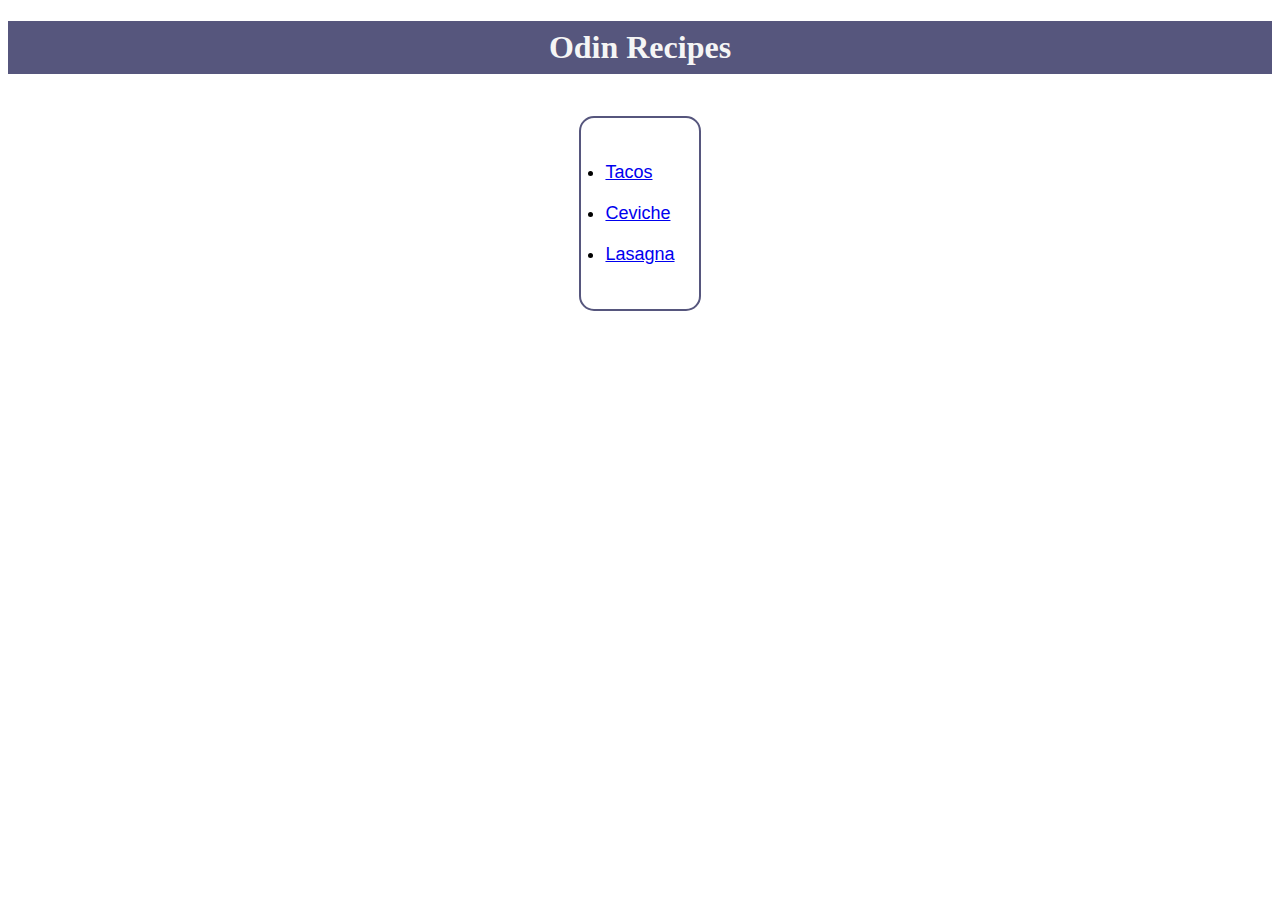
<file: index.html>
<!DOCTYPE html>
<html lang="en">
<head>
    <meta charset="UTF-8">
    <meta name="viewport" content="width=device-width, initial-scale=1.0">
    <title>Document</title>
    <link rel="stylesheet" href="odin-recipes/style.css"
</head>
<body>
    <h1 class="title">Odin Recipes</h1>
    <div class="container">
        <ul class="list">
            <li class="item"><a href="odin-recipes/recipes/tacos.html">Tacos</a></li>
            <li class="item"><a href="odin-recipes/recipes/ceviche.html">Ceviche</a></li>
            <li class="item"><a href="odin-recipes/recipes/lasagna.html">Lasagna</a></li>
        </ul>
    </div>
    
</body>
</html>
</file>
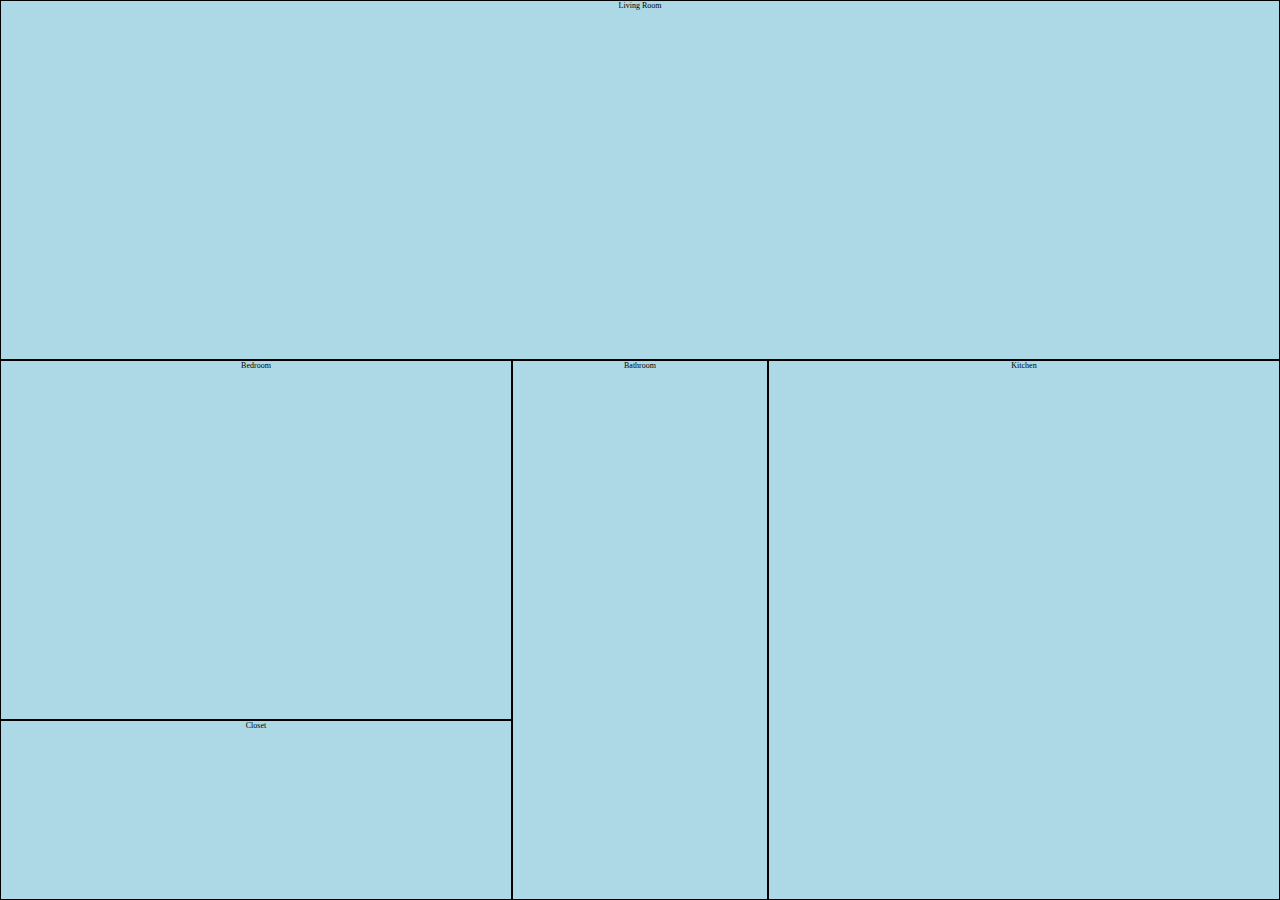
<file: css-grid/index.html>
<!DOCTYPE html>
<html lang="en">
<head>
    <meta charset="UTF-8">
    <meta name="viewport" content="width=device-width, initial-scale=1.0">
    <title>Document</title>
    <link rel="stylesheet" href="styles.css">
</head>
<body>
    <div class="container">
        <div class="room" id="living-room">Living Room</div>
        <div class="room" id="kitchen">Kitchen</div>
        <div class="room" id="bedroom">Bedroom</div>
        <div class="room" id="bathroom">Bathroom</div>
        <div class="room" id="closet">Closet</div>
    </div>
</body>
</html>
</file>
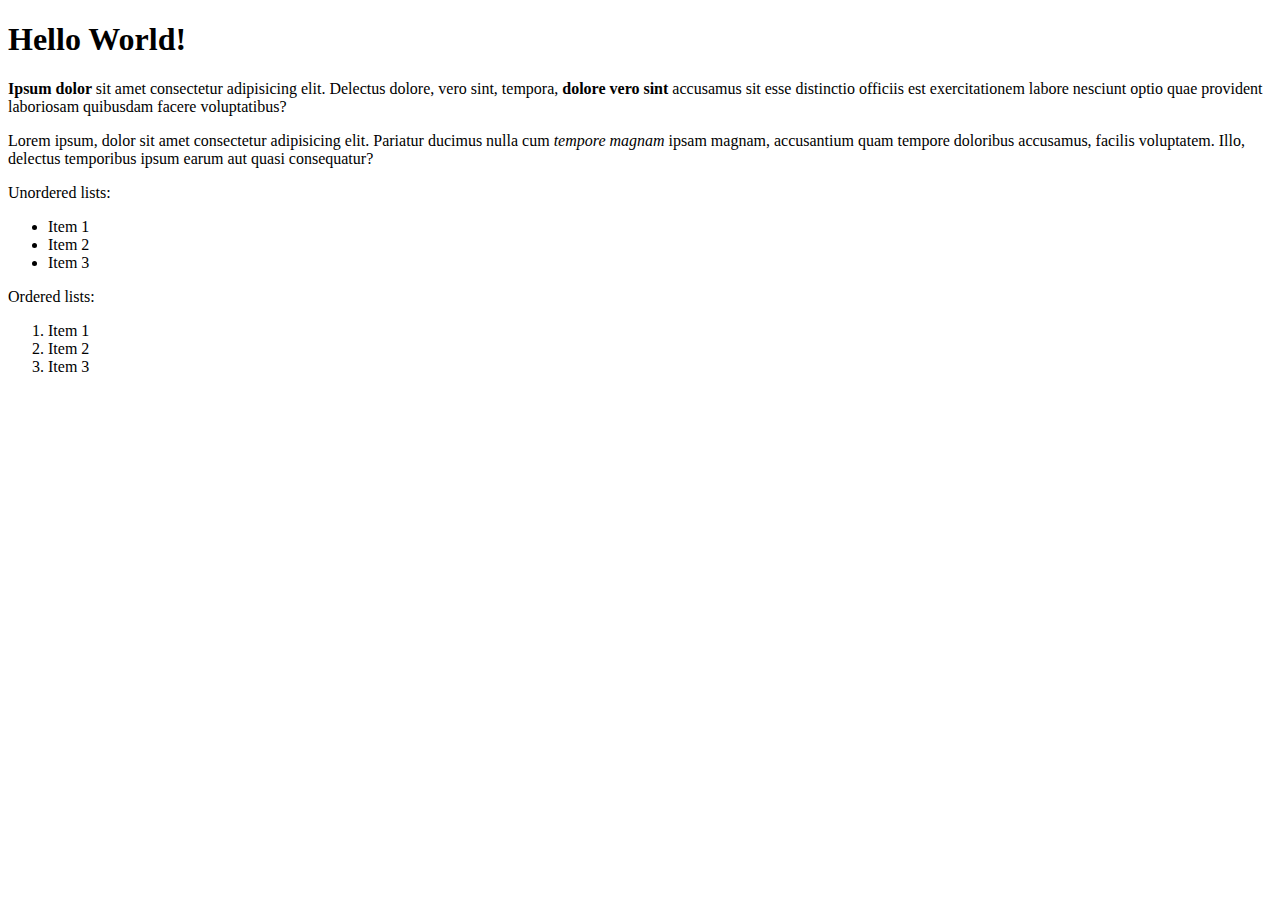
<file: html-boilerplate/index.html>
<!DOCTYPE html>
<html lang="en">
<head>
    <meta charset="UTF-8">
    <meta name="viewport" content="width=device-width, initial-scale=1.0">
    <title>My first boilerplate</title>
</head>
<body>
    <h1>Hello World!</h1>
    <p>
        <strong> Ipsum dolor </strong> sit amet consectetur adipisicing elit. Delectus dolore, vero sint, tempora, <strong>dolore vero sint</strong> accusamus sit esse distinctio officiis est exercitationem labore nesciunt optio quae provident laboriosam quibusdam facere voluptatibus?
    </p>
    <p>
        Lorem ipsum, dolor sit amet consectetur adipisicing elit. Pariatur ducimus nulla cum <em>tempore magnam </em> ipsam magnam, accusantium quam tempore doloribus accusamus, facilis voluptatem. Illo, delectus temporibus ipsum earum aut quasi consequatur?
    </p>

    <p>Unordered lists:</p>
    <ul>
        <li>Item 1</li>
        <li>Item 2</li>
        <li>Item 3</li>
    </ul>

    <p>Ordered lists:</p>
    <ol>
        <li>Item 1</li>
        <li>Item 2</li>
        <li>Item 3</li>
    </ol>


    
</body>
</html>
</file>
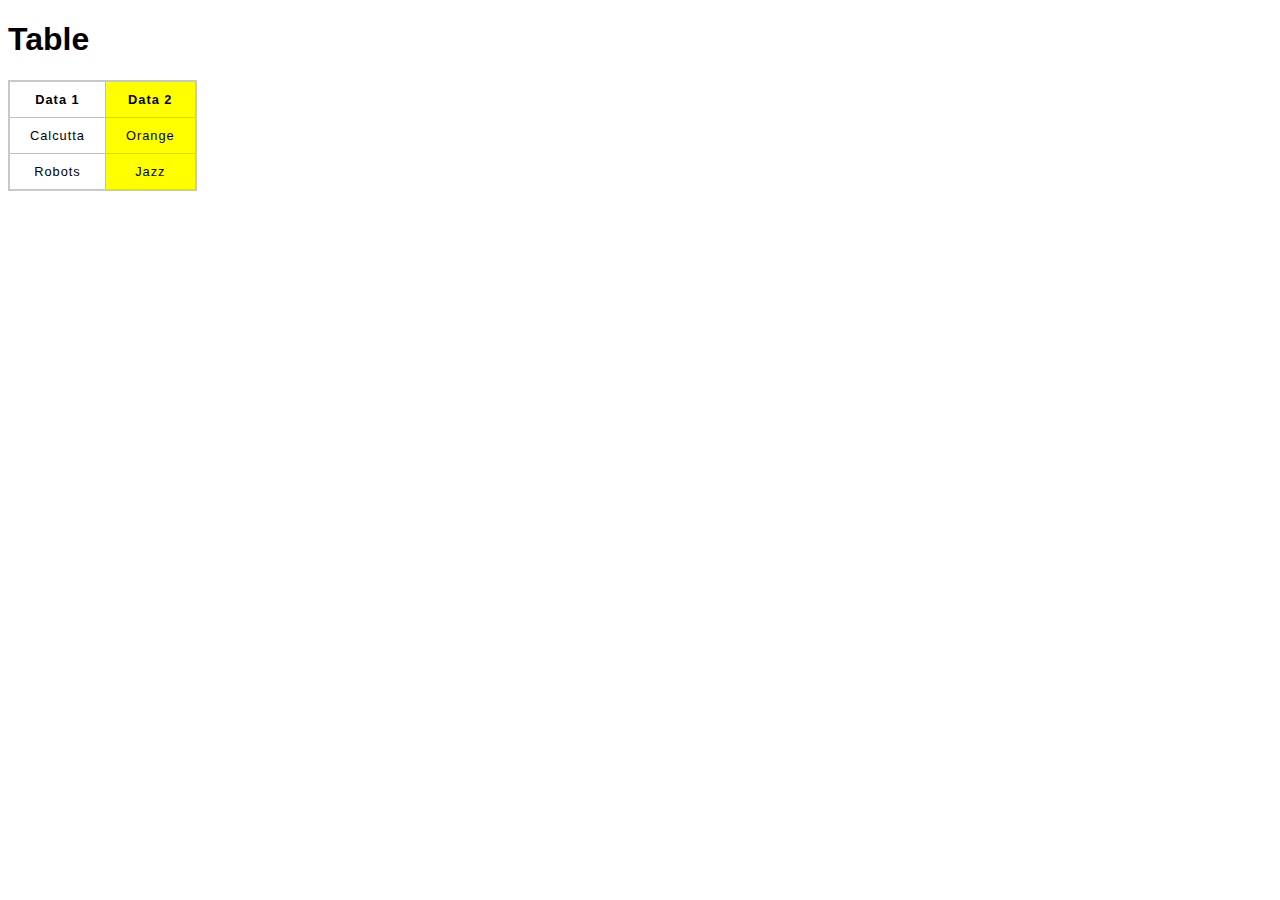
<file: html-tables/index.html>
<!DOCTYPE html>
<html lang="en-US">
  <head>
    <meta charset="utf-8">
    <meta name="viewport" content="width=device-width">
    <title>Dogs table</title>
    <link href="styles.css" rel="stylesheet" type="text/css">
  </head>
  <body>
    <h1>Table</h1>

    <table>
        <colgroup>
          <col />
          <col style="background-color: yellow" />
        </colgroup>
        <tr>
          <th>Data 1</th>
          <th>Data 2</th>
        </tr>
        <tr>
          <td>Calcutta</td>
          <td>Orange</td>
        </tr>
        <tr>
          <td>Robots</td>
          <td>Jazz</td>
        </tr>
    </table>
      


  </body>
</html>
</file>
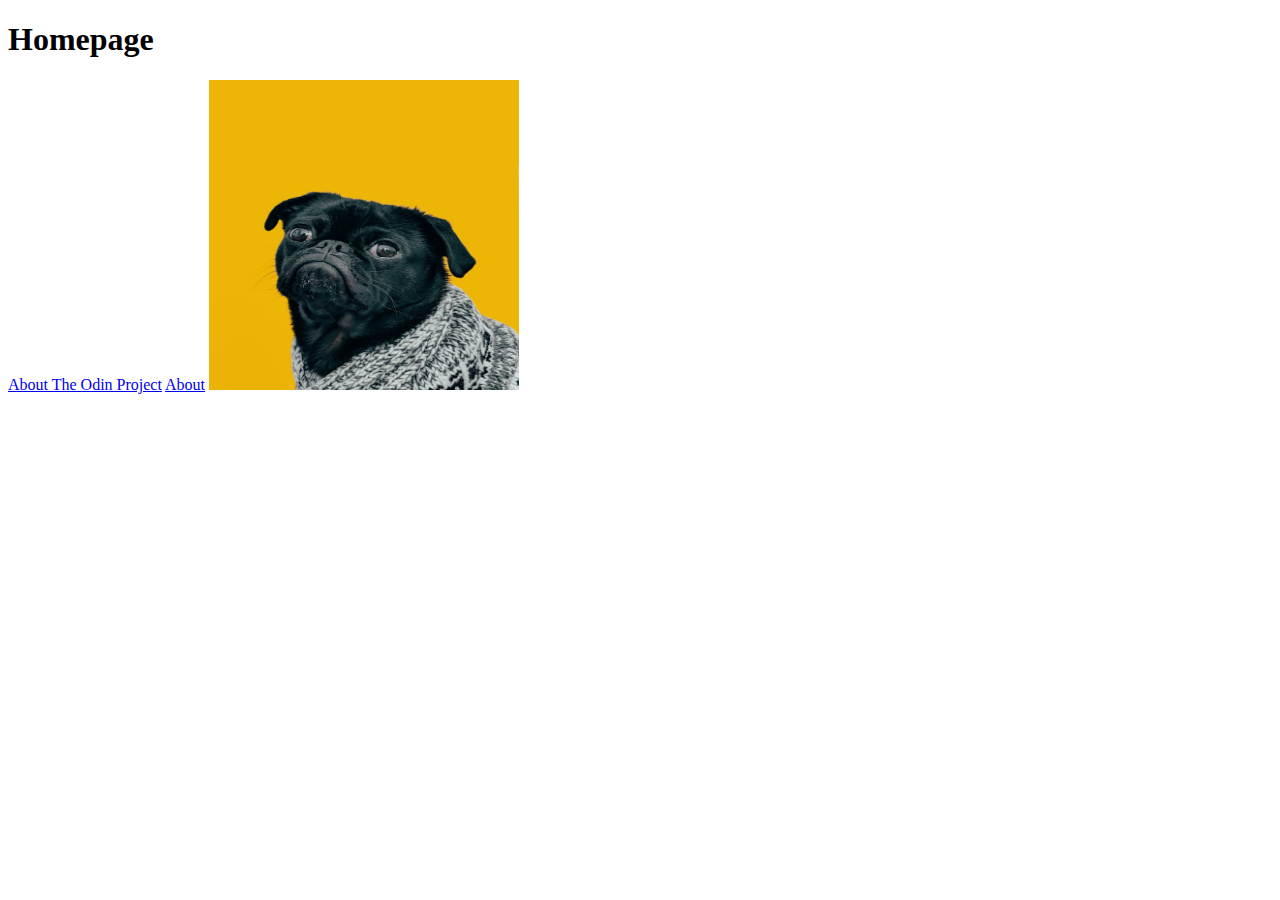
<file: odin-links-and-images/index.html>
<!DOCTYPE html>
<html lang="en">
<head>
    <meta charset="UTF-8">
    <meta name="viewport" content="width=device-width, initial-scale=1.0">
    <title>Document</title>
</head>
<body>
    <h1>Homepage</h1>
    <a href="https://www.theodinproject.com/about" target="_blank" rel="noopener noreferrer">About The Odin Project</a>

    <a href="pages/about.html">About</a>

    <img src="./images/dog.jpg" alt="charles_dog.jpg", height="310", width="310">
</body>
</html>
</file>
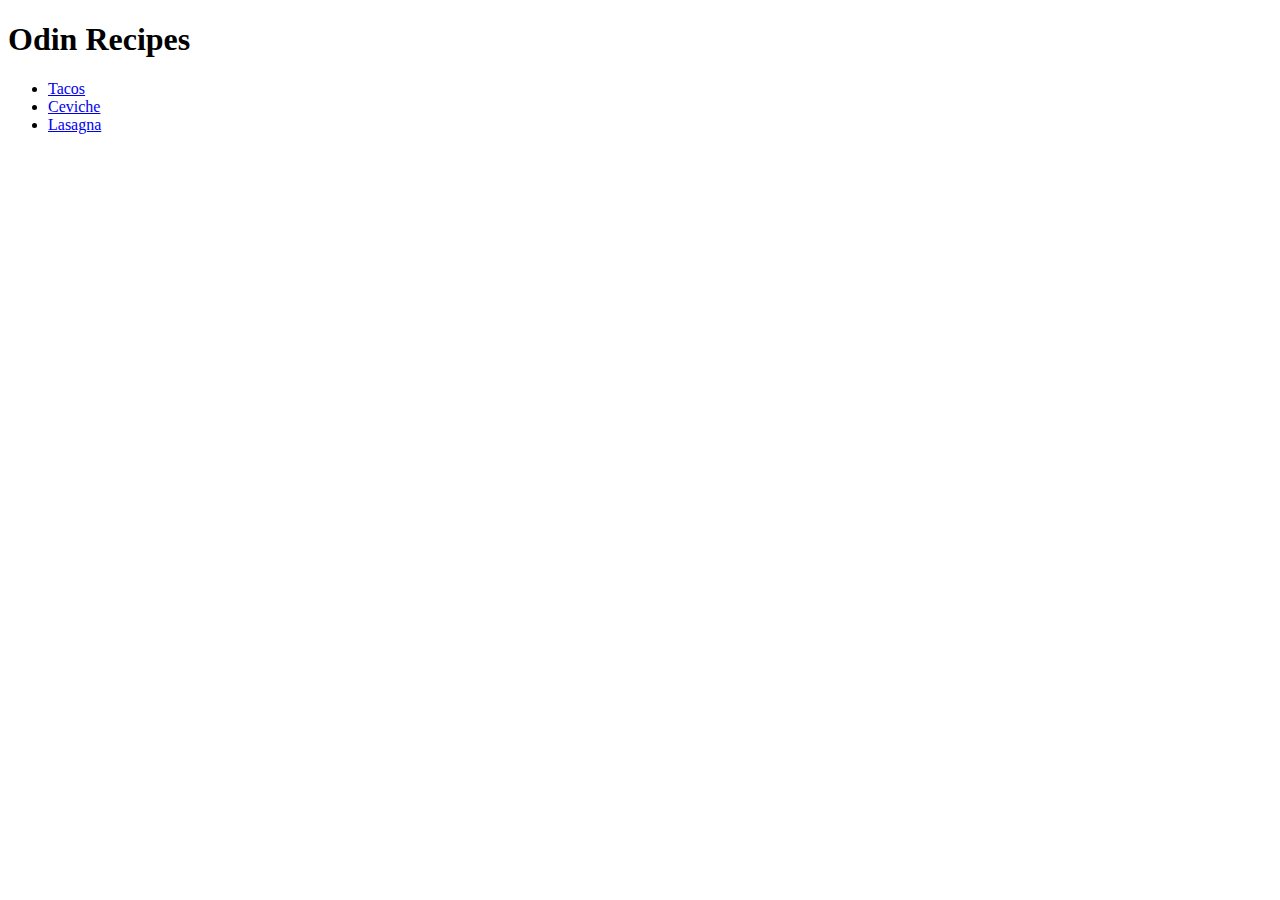
<file: odin-recipes/index.html>
<!DOCTYPE html>
<html lang="en">
<head>
    <meta charset="UTF-8">
    <meta name="viewport" content="width=device-width, initial-scale=1.0">
    <title>Document</title>
</head>
<body>
    <h1>Odin Recipes</h1>

    <ul>
        <li><a href="recipes/tacos.html">Tacos</a></li>
        <li><a href="recipes/ceviche.html">Ceviche</a></li>
        <li><a href="recipes/lasagna.html">Lasagna</a></li>
    </ul>
    
</body>
</html>
</file>
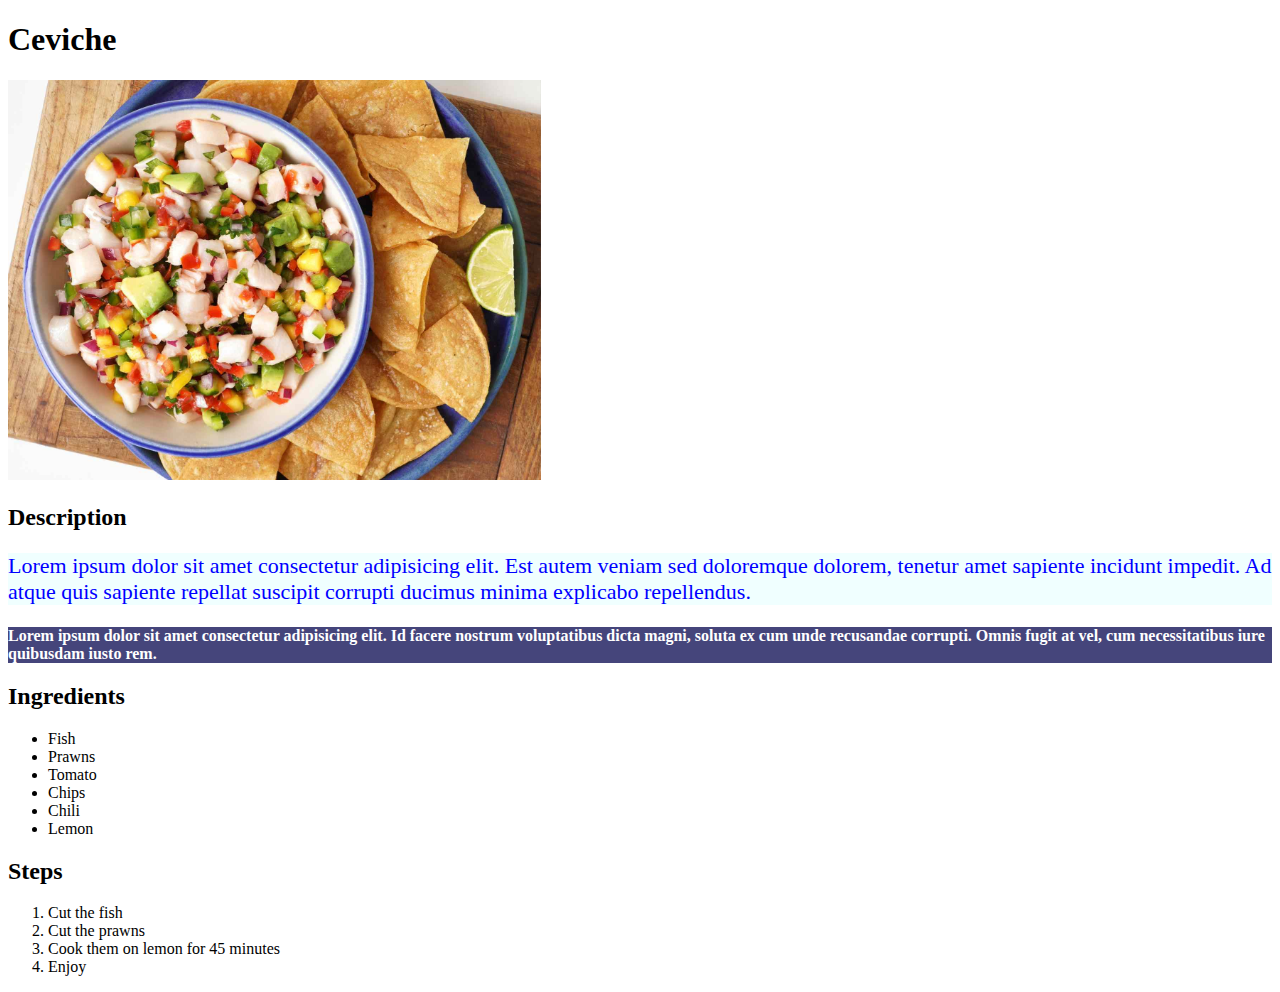
<file: odin-recipes/recipes/ceviche.html>
<!DOCTYPE html>
<html lang="en">
<head>
    <meta charset="UTF-8">
    <meta name="viewport" content="width=device-width, initial-scale=1.0">
    <title>Ceviche</title>
    <link rel="stylesheet" href="../style.css">
</head>
<body>
    <h1>Ceviche</h1>

    <img class="images" src="../images/ceviche.jpg" alt="Delicious ceviche bowl" height="200" width="900">

    <h2>Description</h2>

    <p class="p1">Lorem ipsum dolor sit amet consectetur adipisicing elit. Est autem veniam sed doloremque dolorem, tenetur amet sapiente incidunt impedit. Ad atque quis sapiente repellat suscipit corrupti ducimus minima explicabo repellendus.</p>

    <p class="p2">Lorem ipsum dolor sit amet consectetur adipisicing elit. Id facere nostrum voluptatibus dicta magni, soluta ex cum unde recusandae corrupti. Omnis fugit at vel, cum necessitatibus iure quibusdam iusto rem.</p>

    <h2>Ingredients</h2>
    <ul>
        <li>Fish</li>
        <li>Prawns</li>
        <li>Tomato</li>
        <li>Chips</li>
        <li>Chili</li>
        <li>Lemon</li>
    </ul>

    <h2>Steps</h2>
    <ol>
        <li>Cut the fish</li>
        <li>Cut the prawns</li>
        <li>Cook them on lemon for 45 minutes</li>
        <li>Enjoy</li>
    </ol>
</body>
</html>
</file>
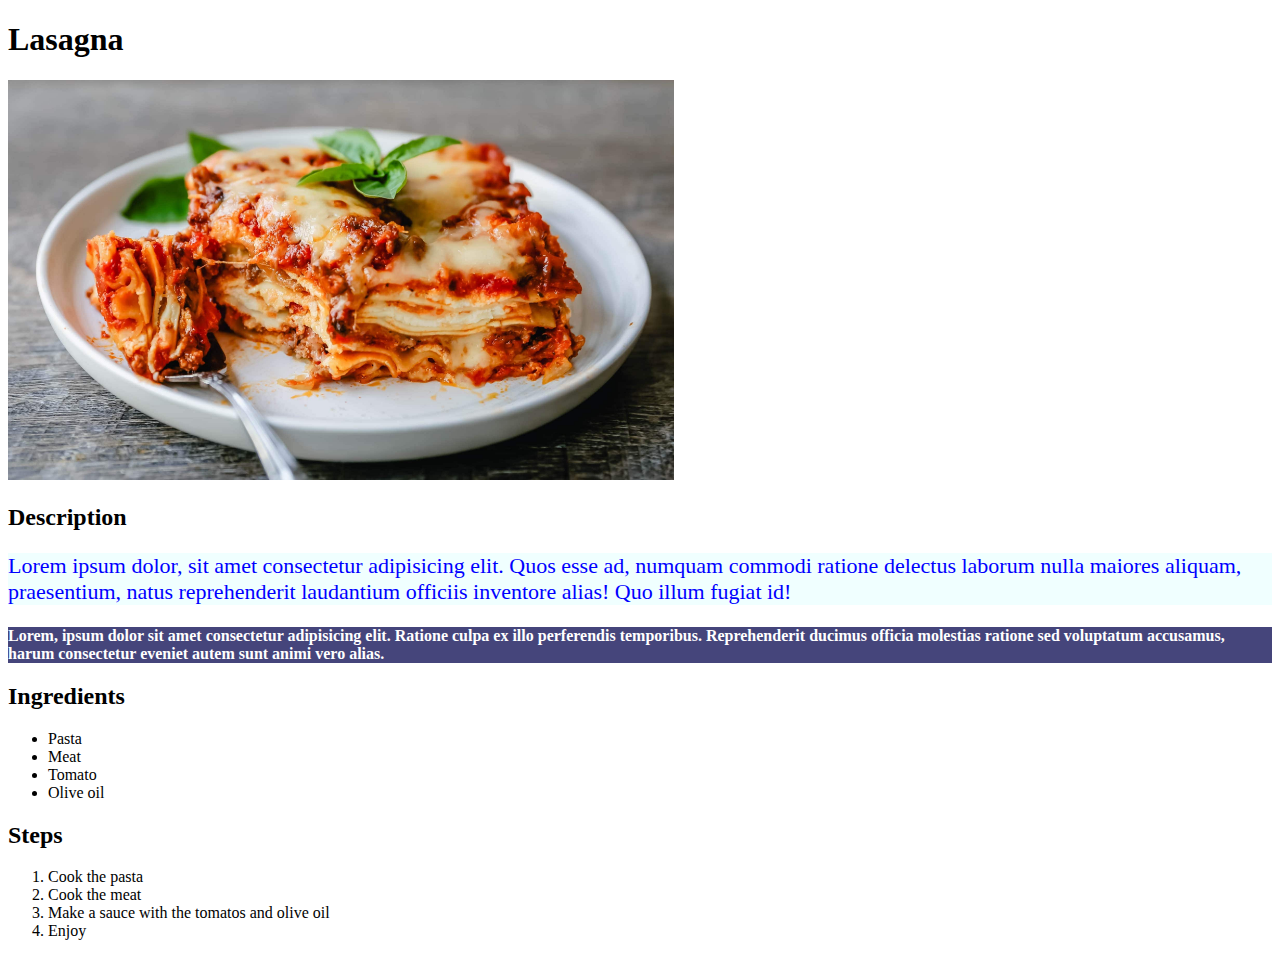
<file: odin-recipes/recipes/lasagna.html>
<!DOCTYPE html>
<html lang="en">
<head>
    <meta charset="UTF-8">
    <meta name="viewport" content="width=device-width, initial-scale=1.0">
    <title>Lasagna</title>
    <link rel="stylesheet" href="../style.css">
</head>
<body>
    <h1>Lasagna</h1>

    <img class="images" src="../images/lasagna.jpg" alt="Delicous lasagna" height="500" width="800">

    <h2>Description</h2>
    <p class="p1">Lorem ipsum dolor, sit amet consectetur adipisicing elit. Quos esse ad, numquam commodi ratione delectus laborum nulla maiores aliquam, praesentium, natus reprehenderit laudantium officiis inventore alias! Quo illum fugiat id!</p>
    <p class="p2">Lorem, ipsum dolor sit amet consectetur adipisicing elit. Ratione culpa ex illo perferendis temporibus. Reprehenderit ducimus officia molestias ratione sed voluptatum accusamus, harum consectetur eveniet autem sunt animi vero alias.</p>

    <h2>Ingredients</h2>
    <ul>
        <li>Pasta</li>
        <li>Meat</li>
        <li>Tomato</li>
        <li>Olive oil</li>
    </ul>

    <h2>Steps</h2>
    <ol>
        <li>Cook the pasta</li>
        <li>Cook the meat</li>
        <li>Make a sauce with the tomatos and olive oil</li>
        <li>Enjoy</li>
    </ol>
</body>
</html>
</file>
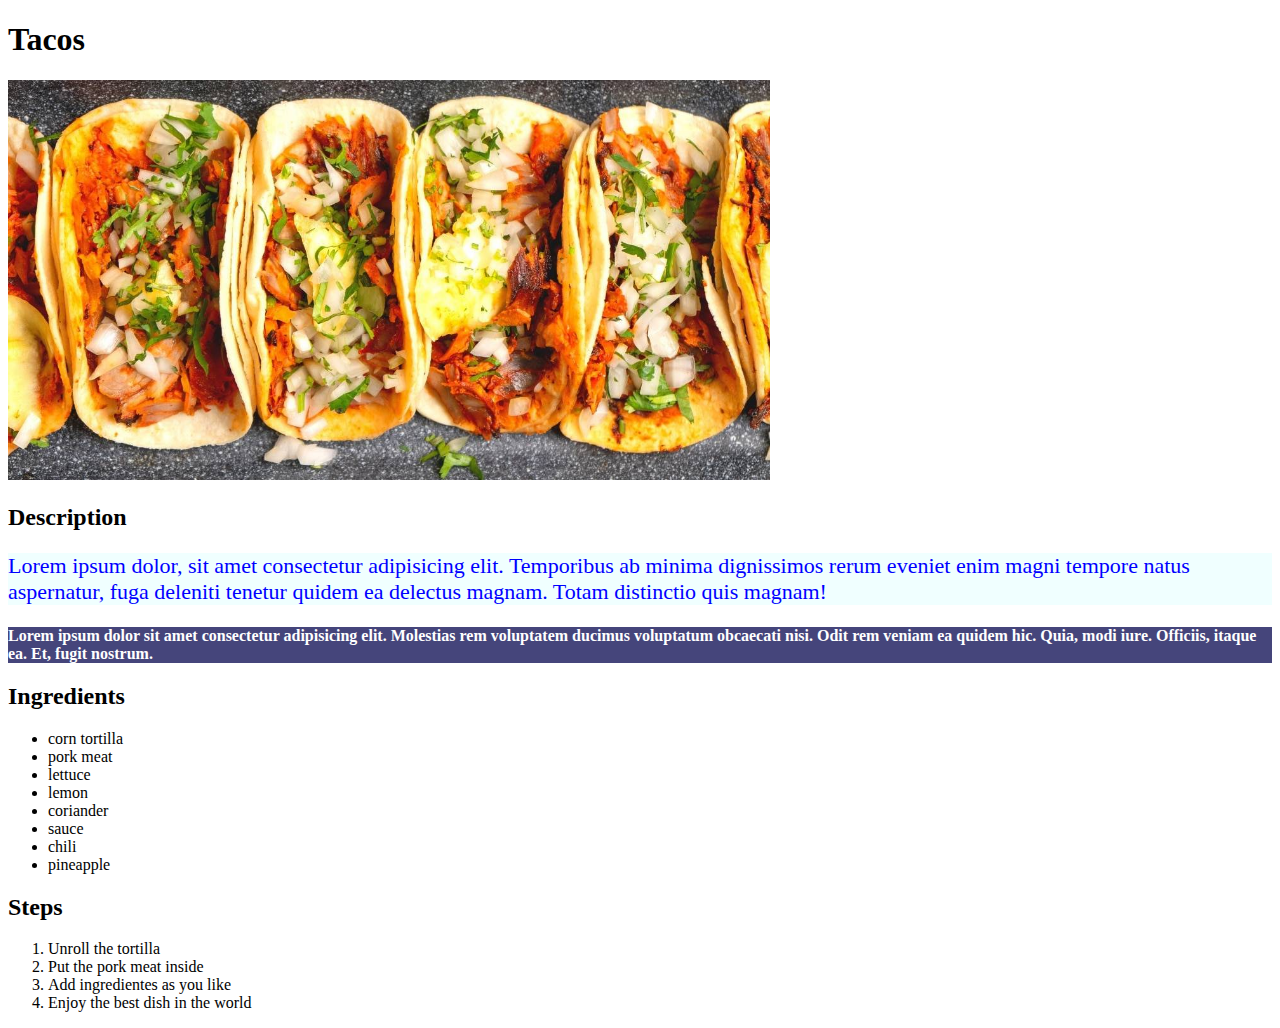
<file: odin-recipes/recipes/tacos.html>
<!DOCTYPE html>
<html lang="en">
<head>
    <meta charset="UTF-8">
    <meta name="viewport" content="width=device-width, initial-scale=1.0">
    <title>Tacos</title>
    <link rel="stylesheet" href="../style.css">
</head>
<body>
    <h1>Tacos</h1>

    <img class="images" src="../images/tacos.jpg" alt="delicous tacos" height="500" width="800">

    <h2>Description</h2>
    <p class="p1">Lorem ipsum dolor, sit amet consectetur adipisicing elit. Temporibus ab minima dignissimos rerum eveniet enim magni tempore natus aspernatur, fuga deleniti tenetur quidem ea delectus magnam. Totam distinctio quis magnam!</p>

    <p class="p2">Lorem ipsum dolor sit amet consectetur adipisicing elit. Molestias rem voluptatem ducimus voluptatum obcaecati nisi. Odit rem veniam ea quidem hic. Quia, modi iure. Officiis, itaque ea. Et, fugit nostrum.</p>

    <h2>Ingredients</h2>
    <ul>
        <li>corn tortilla</li>
        <li>pork meat</li>
        <li>lettuce</li>
        <li>lemon</li>
        <li>coriander</li>
        <li>sauce</li>
        <li>chili</li>
        <li>pineapple</li>
    </ul>
    
    <h2>Steps</h2>
    <ol>
        <li>Unroll the tortilla</li>
        <li>Put the pork meat inside</li>
        <li>Add ingredientes as you like</li>
        <li>Enjoy the best dish in the world</li>
    </ol>
</body>
</html>
</file>
<file: odin-recipes/style.css>
/* li {
    background-color: rgb(160, 160, 180);
    color: white;
    font-weight: bold;
} */

.images {
    width: auto;
    height: 400px;
}

.p1 {
    background-color: azure;
    color: blue;
    font-family: cursive;
    font-size: 22px;
}

.p2 {
    background-color: rgb(69, 69, 123);
    color: white;
    font-weight: bold;
}


.title {
    background-color: rgb(86, 86, 125);
    text-align: center;
    color: whitesmoke;
    padding: 8px;
}

.container {
    display: flex;
    justify-content: center;
    align-items: center;
}

.list {
    border-style: solid;
    border-color: rgb(86, 86, 125);
    border-width: 2px;
    border-radius: 15px;
    display: inline-block;
    padding: 24px;
    margin: 20px auto;
}

.item {
    margin: 20px auto;
    font-size: large;
    font-family: 'Segoe UI', Tahoma, Geneva, Verdana, sans-serif;
}
</file>
<file: css-grid/styles.css>
body {
    background-color: #58555564;
    margin: 0;
}

.container {
    display: grid;
    grid-template-columns: repeat(5, 1fr);
    grid-template-rows: repeat(5, 1fr);
    background-color: lightblue;
    height: 100vh;
    /* gap: 10px; */
    /* grid-auto-columns: 50px;
    grid-auto-rows: 50px; */
}

.room {
    border: 1px solid;
    font-size: 50%;
    text-align: center;
}

#living-room {
    grid-column-start: 1;
    grid-column-end: 6;
    grid-row-start: 1;
    grid-row-end: 3;
}

#kitchen {
    grid-column: 4 / 6;
    grid-row: 3 / 6;
}

#bedroom {
    grid-column: 1 / 3;
    grid-row: 3 / 5;
}

#bathroom {
    grid-column: 3 / 4;
    grid-row: 3 / 6;
}

#closet {
    grid-column: 1 / 3;
    grid-row: 5 / 6;
}
</file>
<file: html-tables/styles.css>
html {
    font-family: sans-serif;
  }
  
  table {
    border-collapse: collapse;
    border: 2px solid rgb(200,200,200);
    letter-spacing: 1px;
    font-size: 0.8rem;
  }
  
  td, th {
    border: 1px solid rgb(190,190,190);
    padding: 10px 20px;
  }
  
  /* th { */
    /* background-color: rgb(235,235,235); */
  /* } */
  
  td {
    text-align: center;
  }
  
  /* tr:nth-child(even) td {
    background-color: rgb(250,250,250);
  }
  
  tr:nth-child(odd) td {
    background-color: rgb(245,245,245);
  } */
  
  caption {
    padding: 10px;
  }
</file>
